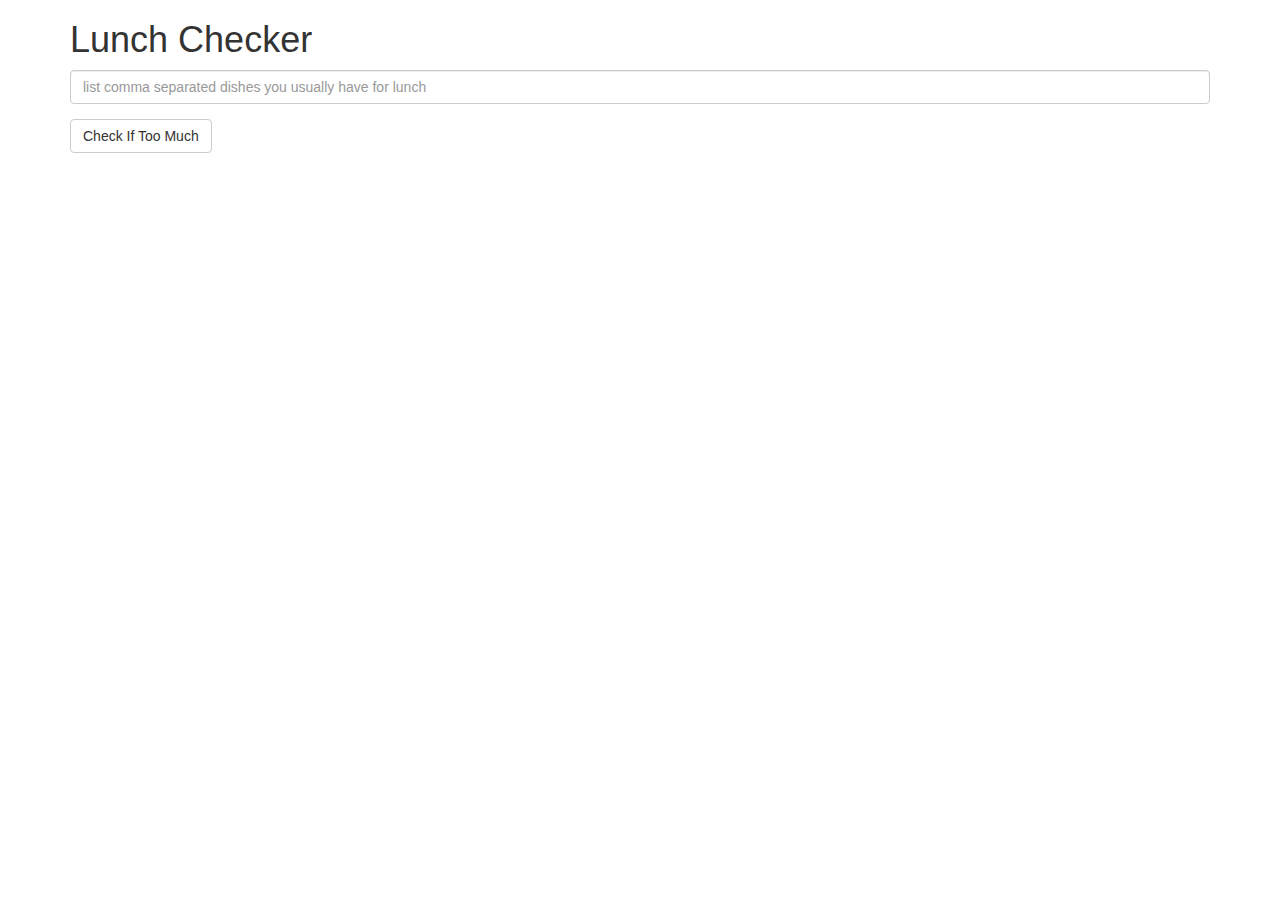
<file: assignment1/index.html>
<!doctype html>
<html lang="en" ng-app='LunchCheck'>
  <head>
    <title>Lunch Checker</title>
    <meta name="viewport" content="width=device-width, initial-scale=1">
    <link rel="stylesheet" href="styles/bootstrap.min.css">
    <style>
      .message { font-size: 1.3em; font-weight: bold; }
    </style>
    <script type="text/javascript" src="angular.min.js"></script>
    <script type="text/javascript" src="app.js"></script>
  </head>
<body>
   <div class="container" ng-controller='LunchCheckController'>
     <h1>Lunch Checker</h1>

         <div class="form-group">
             <input id="lunch-menu" type="text"
             placeholder="list comma separated dishes you usually have for lunch"
             class="form-control" ng-model='name' >
         </div>
         <div class="form-group">
             <button class="btn btn-default" ng-click="imparte(name);">Check If Too Much</button>
         </div>
         <div class="form-group message">
           {{message}}
         </div>
   </div>

</body>
</html>
</file>
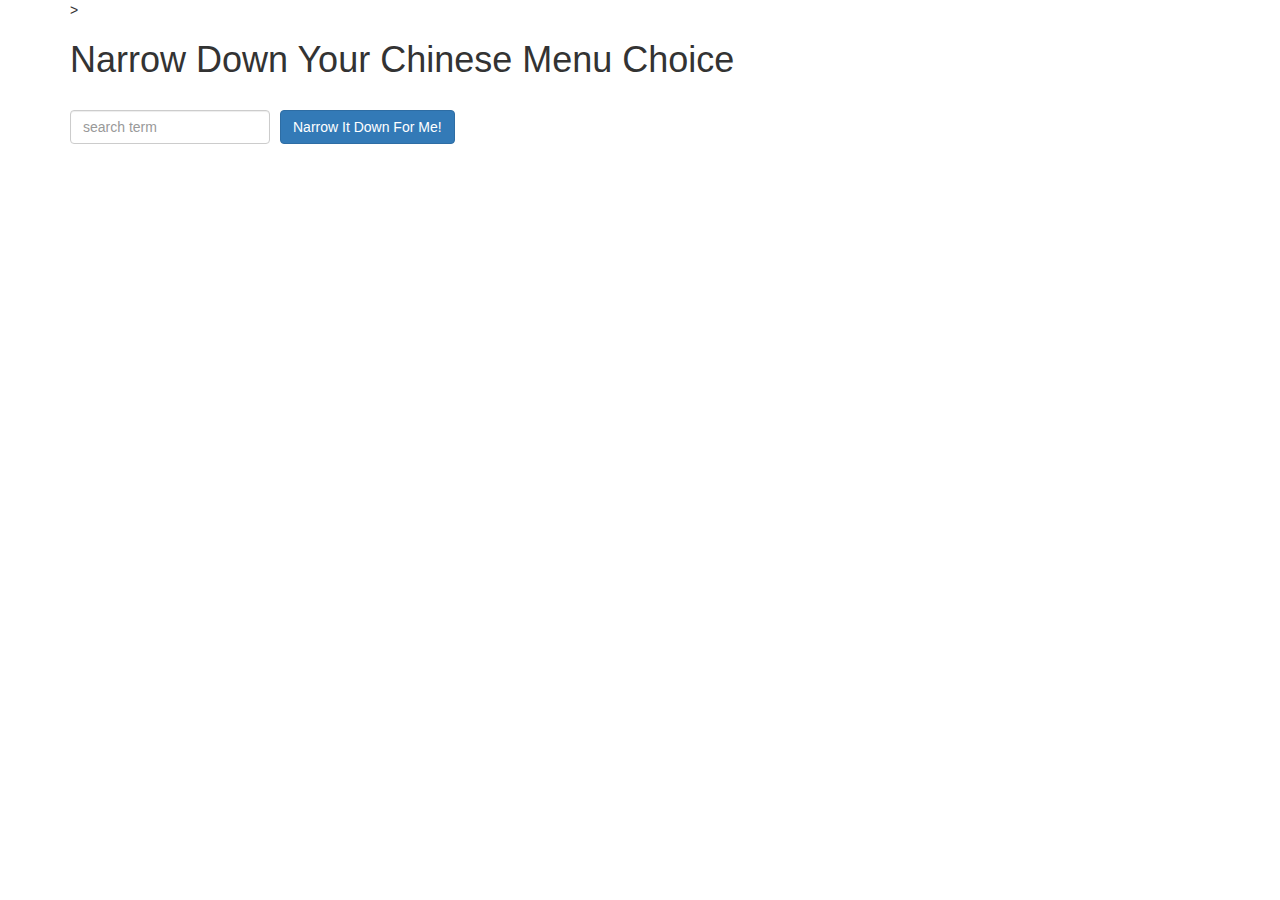
<file: assignment3/index.html>
<!doctype html>
<html lang="en">
  <head>
    <title>Narrow Down Your Menu Choice</title>
    <meta name="viewport" content="width=device-width, initial-scale=1">
    <link rel="stylesheet" href="styles/bootstrap.min.css">
    <link rel="stylesheet" href="styles/styles.css">
     <script src="angular.min.js"></script>
    <script src="app.js"></script>
  </head>
<body ng-app="NarrowItDownApp">
   <div class="container" ng-controller="NarrowItDownController as narrowCtrl">>
    <h1>Narrow Down Your Chinese Menu Choice</h1>

    <div class="form-group">
      <input type="text" placeholder="search term" class="form-control" ng-model ="narrowCtrl.search">
    </div>
    <div class="form-group narrow-button">
      <button class="btn btn-primary" ng-click="narrowCtrl.getMatchedMenuItems(search)">Narrow It Down For Me!</button>
    </div>

    <!-- found-items should be implemented as a component -->
    <found-items found="narrowCtrl.found" on-remove="narrowCtrl.removeItem(index)"></found-items>
  </div>

</body>
</html>
</file>
<file: assignment3/styles/styles.css>
h1 {
  margin-bottom: 30px;
}
input[type="text"] {
  width: 200px;
  float: left;
}
.narrow-button {
  float: left;
  margin-left: 10px;
}
.loader {
  display: none;
  margin-left: 5px;
  font-size: 10px;
  float: left;
  border-top: 1.1em solid rgba(147, 147, 147, 0.2);
  border-right: 1.1em solid rgba(147, 147, 147, 0.2);
  border-bottom: 1.1em solid rgba(147, 147, 147, 0.2);
  border-left: 1.1em solid #676767;
  -webkit-transform: translateZ(0);
  -ms-transform: translateZ(0);
  transform: translateZ(0);
  -webkit-animation: load8 1.1s infinite linear;
  animation: load8 1.1s infinite linear;
}
.loader,
.loader:after {
  border-radius: 50%;
  width: 3em;
  height: 3em;
}
@-webkit-keyframes load8 {
  0% {
    -webkit-transform: rotate(0deg);
    transform: rotate(0deg);
  }
  100% {
    -webkit-transform: rotate(360deg);
    transform: rotate(360deg);
  }
}
@keyframes load8 {
  0% {
    -webkit-transform: rotate(0deg);
    transform: rotate(0deg);
  }
  100% {
    -webkit-transform: rotate(360deg);
    transform: rotate(360deg);
  }
}
li{
  height:40px;
}
</file>
